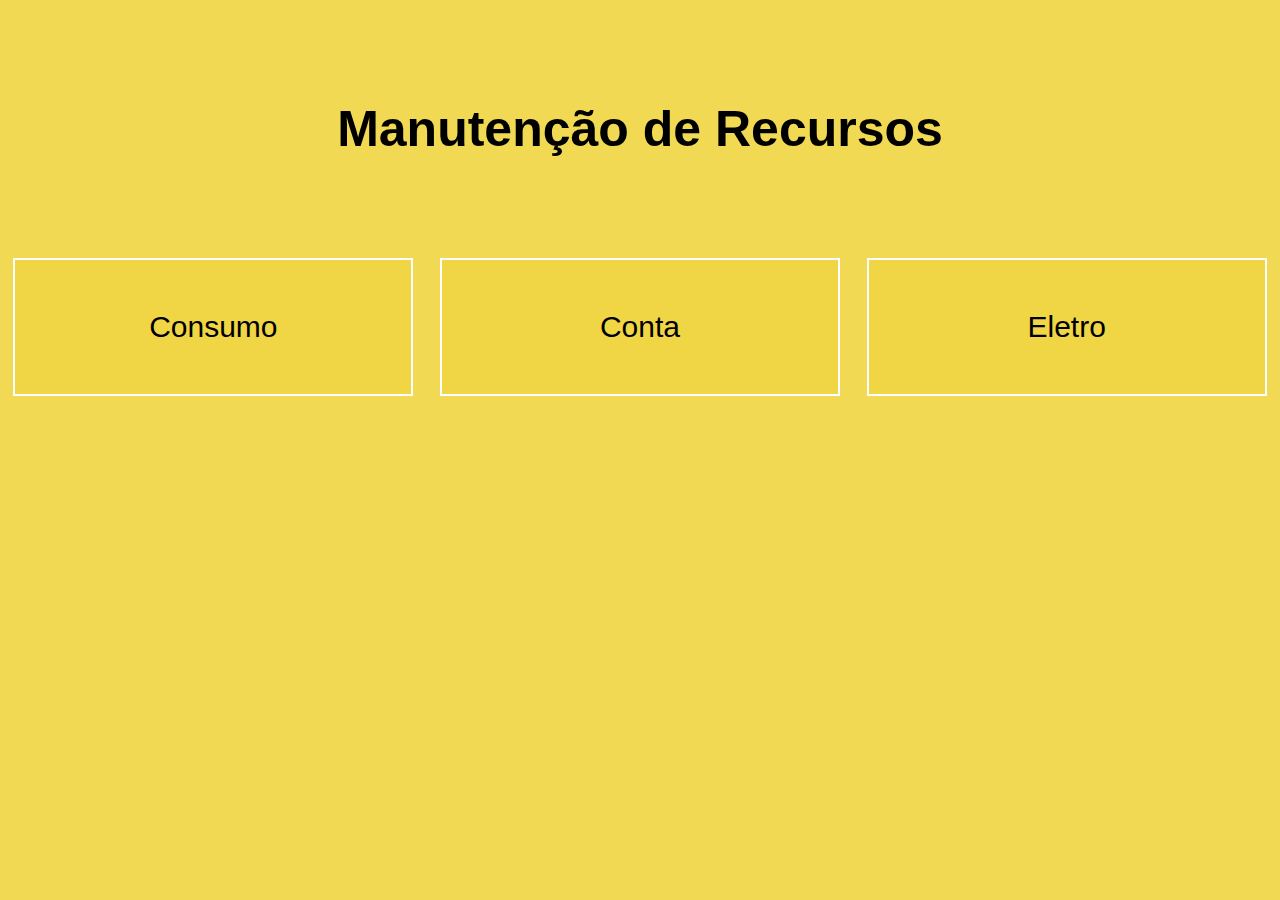
<file: projeto/src/main/resources/static/index.html>
<!DOCTYPE html>
<html>
    <head>
        <meta charset="UTF-8">
        <title> Manutenção de Recursos </title>
        <link rel="stylesheet" href="stylesheets/Index.css">
    </head>

    <body>
        <h1> Manutenção de Recursos </h1>

        <div class="align">
            <input  type="button" value="Consumo" onclick="window.location.href='MostrarConsumo.html'" >
            <input  type="button" value="Conta" onclick="window.location.href='MostrarConta.html'" >
            <input  type="button" value="Eletro" onclick="window.location.href='MostrarEletro.html'" >
        </div>
    </body>
</file>
<file: projeto/src/main/resources/static/stylesheets/Index.css>
*{
    margin: 0px;
    padding: 0px;
    box-sizing: border-box;
    font-family: Arial, Helvetica, sans-serif;
  }

body{
    background-color:rgba(240, 214, 68, 0.918);
}

h1{
    text-align: center;
    margin-top: 100px;
    font-size: 50px;
}

input[type=button]{
    border: solid 2px white;
    background-color:rgba(240, 214, 68, 0.918);
    width: 400px;
    font-size: 30px;
    padding: 50px;
    cursor: pointer;
    margin-bottom: 50px;
}

.align{
    display: flex;
    justify-content: space-around;
    margin-top: 100px;
}

.develop-container{
    padding: 30px 14px;
    background-color: #242b31;
    font-size: 14px;
    color: #ccd7e2;
    text-align: center;
}

.develop{
    display: flex;
    text-align: left;
}
</file>
